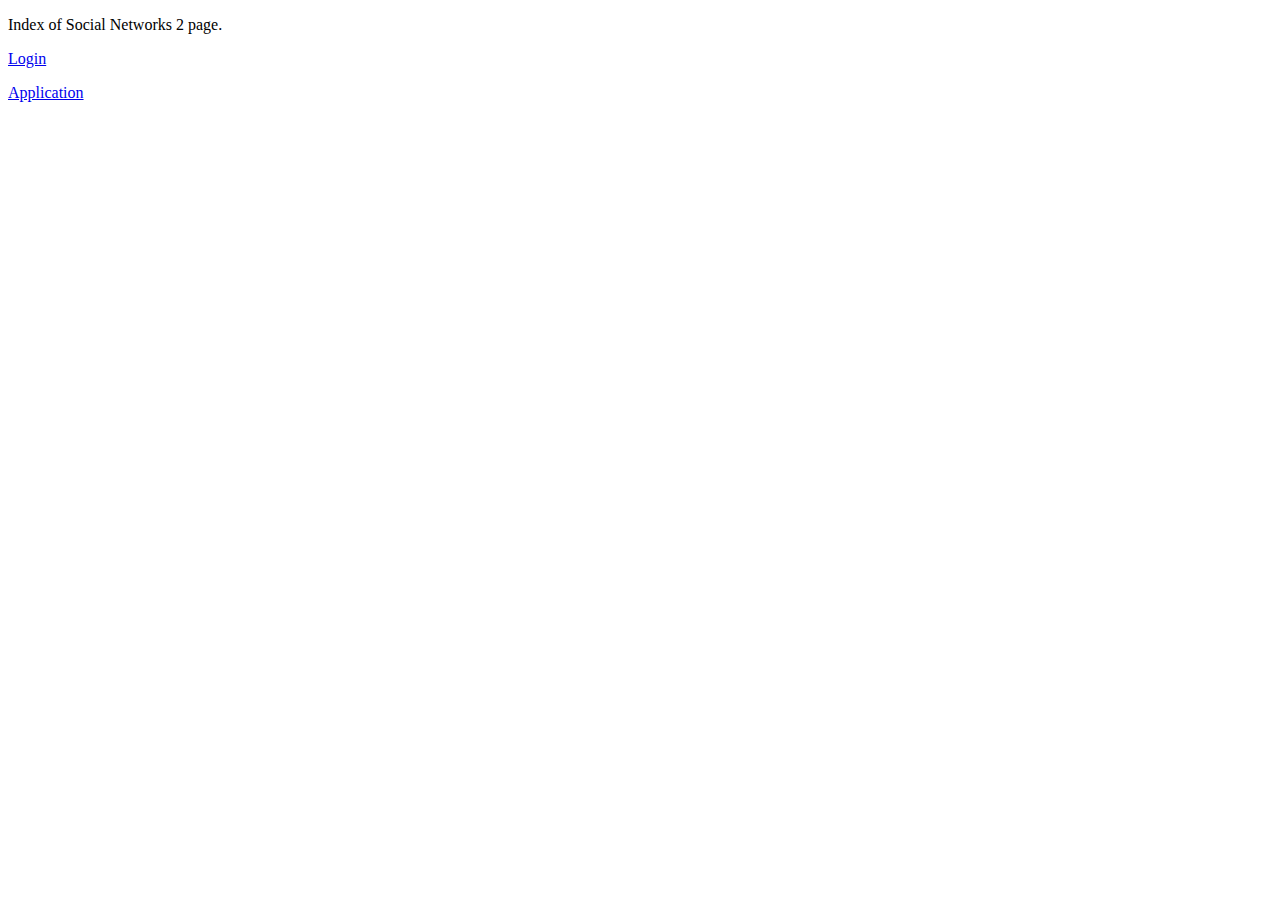
<file: templates/index.html>
<!DOCTYPE html>
<html lang="en">
<head>
    <meta charset="UTF-8">
    <title>Index of Social Networks 2</title>
</head>
<body>
<p>
    Index of Social Networks 2 page.
</p>
<p>
    <a href="{{ url_for('.login') }}">Login</a>
</p>
<p>
    <a href="application">Application</a>
</p>
</body
</html>
</file>
